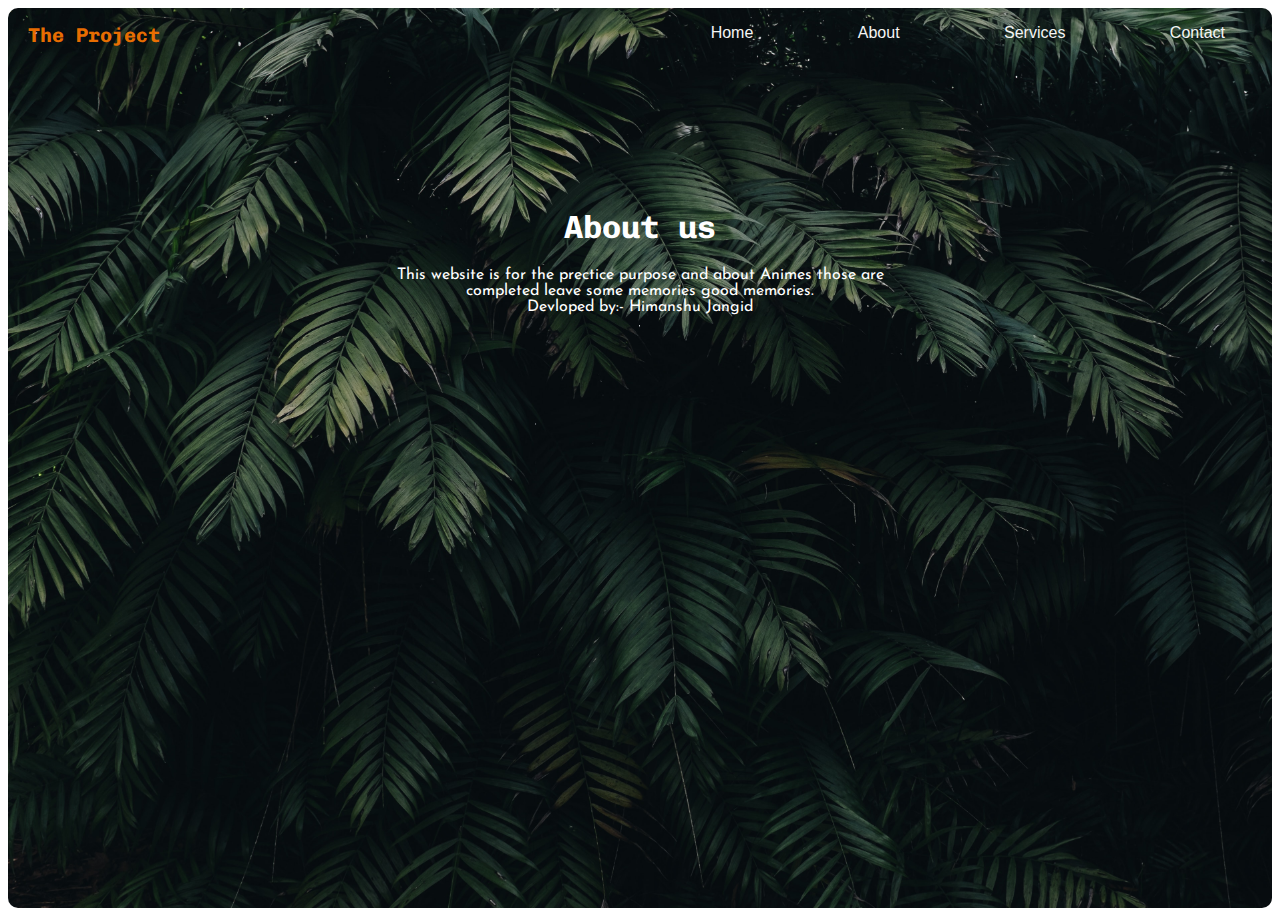
<file: html/about.html>
<!DOCTYPE html>
<html>
    <head>
        <title>The Project</title>
        <link rel="stylesheet" href="../css/style.css">
    </head>
    <body>
        <div class="about">
            <div class="nav">
                <div><strong>The Project</strong></div>
                <ul>
                    <li><a href="../index.html">Home</a></li>
                    <li><a href="./about.html">About</a></li>
                    <li><a href="./services.html">Services</a></li>
                    <li><a href="./contact.html">Contact</a></li>
                </ul>
            </div>
            <div class="about-content">
                 <h1>About us</h1>
                <p>This website is for the prectice purpose and about Animes those are completed leave some memories good memories. <br> Devloped by:- Himanshu Jangid
                </p>
            </div>
        </div>
    </body>
</html>
</file>
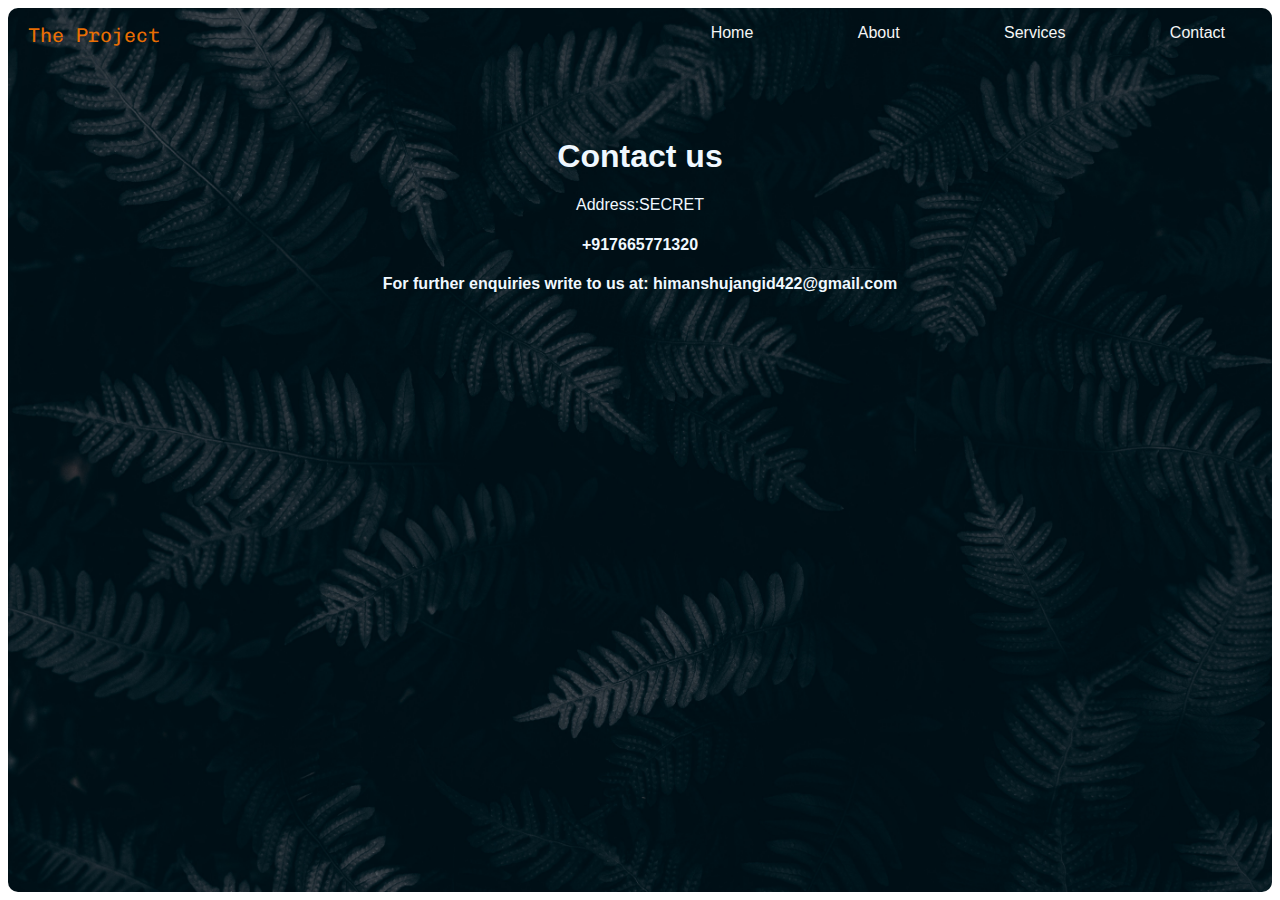
<file: html/contact.html>
<!DOCTYPE <html>
    <html>
        <head>
            <title></title>
            <link rel="stylesheet" href="../css/style.css">
        </head>
        <body>
            <div class="contect">
            <div class="nav">
                <div>The Project</div>
                <ul>
                    <li><a href="../index.html">Home</a></li>
                    <li><a href="./about.html">About</a></li>
                    <li><a href="./services.html">Services</a></li>
                    <li><a href="./contact.html">Contact</a></li>
                </ul>
            </div>
            <div class="contect-container">
                <h1>Contact us</h1>
                <div class="address-holder">
                    <p>
                        Address:SECRET
                    </p>
                    <h4>+917665771320</h4>
                    <h4>For further enquiries write to us at: himanshujangid422@gmail.com</h4>

                </div>
            </div>
        </div>
</file>
<file: css/style.css>
@import url('https://fonts.googleapis.com/css2?family=Chivo+Mono:wght@500&family=Ubuntu&display=swap');
@import url('https://fonts.googleapis.com/css2?family=Chivo+Mono:wght@500&family=Josefin+Sans:ital@1&family=Ubuntu&display=swap');
html{
    font-family: 'Lucida Sans', 'Lucida Sans Regular', 'Lucida Grande', 'Lucida Sans Unicode', Geneva, Verdana, sans-serif;
}
/* .head{
    color: bisque;
    margin-left: 1%;
} */
.nav{
    height:50px;
    
}
.nav div{
    display: inline-block;
    position: absolute;
    left:0;
    padding: 15px;
    font-size: 20px;
    color: rgba(255, 119, 0, 0.916);
    margin-left: 1%;
    font-family: 'Chivo Mono', monospace;
}
.nav ul{
    position:absolute;
    right: 5px;
}
.nav ul li{
    display: inline-block;
    
}
.nav li a{
    color: whitesmoke;
    padding: 50px;
    text-decoration: none;
}
.home{
    background: url(../images/pexels-irina-iriser-1379636.jpg);
    background-size:cover ;
    height: 100vh;
    border-radius: 10px;
}
.home .text-container{
    text-align: center;
    display: flex;
    align-items: center;
    justify-content: center;
    height: 90vh;
    color: rgb(0, 255, 242);

}
.about{
    background:url(../images/pexels-cátia-matos-1072179.jpg);
    background-size:cover;
    border-radius: 10px;
    height: 100vh;

}
.about .about-content{
    margin: 150px auto 0 auto;
    width: 500px;
    color: white;
}
.about .about-content h1{
    text-align: center;
    font-family: 'Chivo Mono', monospace;
}
.about .about-content p{
    text-align: center;
    font-family: 'Josefin Sans', sans-serif;
}
.services{
    background:url(../images/pexels-fox-1172675.jpg);
    background-size: cover;
    height: 100vh;
    border-radius: 10px;
}
.services .service-container{
    margin: 80px auto 0 auto;
    text-align: center;
}
.services .service-container h1{
    font-family: 'Chivo Mono', monospace;
    color: rgb(251, 160, 4);
}
.services.service-container .card-container ul{
    padding: 0;
}
.services .service-container .card-container ul li{
    list-style: none;
    display: inline-block;
    margin: 20px;    
    width: 300px;
}
.services .service-container .card-container ul li img{
    height: 200px;
    width: 300px;
}
.services .service-container .card-container ul li p{
    
    color: rgb(255, 255, 255);
}
.contect{
    background: url(../images/leaves.jpg);
    background-size:cover;
    height: 100%;
    border-radius: 10px;
}
.contect .contect-container{
    margin: 80px auto 0 auto;
    text-align: center;
    color: aliceblue;
}
</file>
